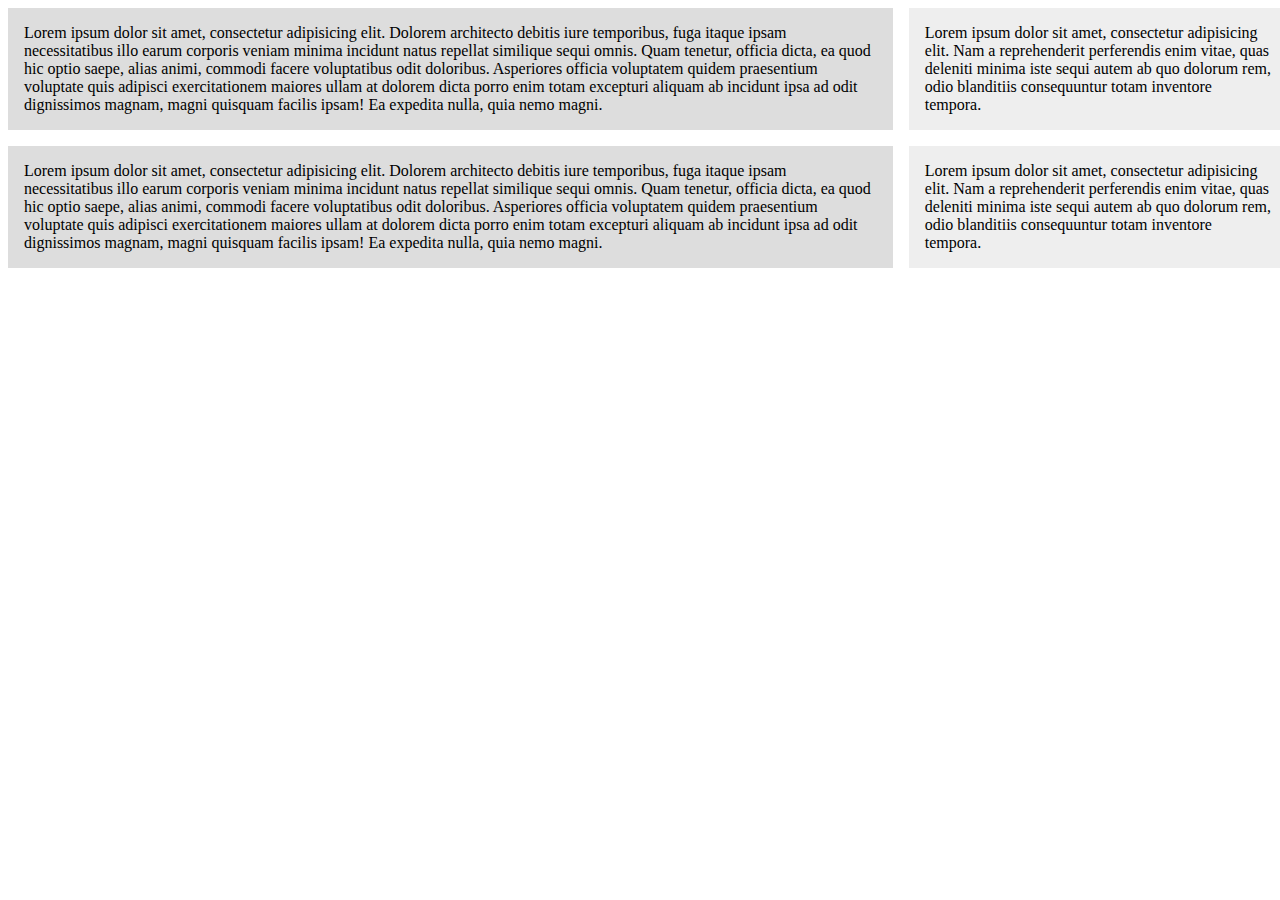
<file: index.html>
<!DOCTYPE html>
<html>

<head>
    <title>CSS Grids</title>
</head>
<style type="text/css">
	.wrapper{
		display: grid;
		grid-template-columns: 70% 30%;
/*
		grid-column-gap: 1em;
		grid-row-gap: 1em;
*/
		grid-gap: 1em;

	}
	.wrapper > div{
		background: #eee;
		padding: 1em;
	}
	.wrapper > div:nth-child(odd){
		background: #ddd;
	}
</style>
<body>
    <div class="wrapper">
        <div>
            Lorem ipsum dolor sit amet, consectetur adipisicing elit. Dolorem architecto debitis iure temporibus, fuga itaque ipsam necessitatibus illo earum corporis veniam minima incidunt natus repellat similique sequi omnis. Quam tenetur, officia dicta, ea quod hic optio saepe, alias animi, commodi facere voluptatibus odit doloribus. Asperiores officia voluptatem quidem praesentium voluptate quis adipisci exercitationem maiores ullam at dolorem dicta porro enim totam excepturi aliquam ab incidunt ipsa ad odit dignissimos magnam, magni quisquam facilis ipsam! Ea expedita nulla, quia nemo magni.
        </div>
        <div>Lorem ipsum dolor sit amet, consectetur adipisicing elit. Nam a reprehenderit perferendis enim vitae, quas deleniti minima iste sequi autem ab quo dolorum rem, odio blanditiis consequuntur totam inventore tempora.</div>
        <div>
            Lorem ipsum dolor sit amet, consectetur adipisicing elit. Dolorem architecto debitis iure temporibus, fuga itaque ipsam necessitatibus illo earum corporis veniam minima incidunt natus repellat similique sequi omnis. Quam tenetur, officia dicta, ea quod hic optio saepe, alias animi, commodi facere voluptatibus odit doloribus. Asperiores officia voluptatem quidem praesentium voluptate quis adipisci exercitationem maiores ullam at dolorem dicta porro enim totam excepturi aliquam ab incidunt ipsa ad odit dignissimos magnam, magni quisquam facilis ipsam! Ea expedita nulla, quia nemo magni.
        </div>
        <div>Lorem ipsum dolor sit amet, consectetur adipisicing elit. Nam a reprehenderit perferendis enim vitae, quas deleniti minima iste sequi autem ab quo dolorum rem, odio blanditiis consequuntur totam inventore tempora.</div>
    </div>
</body>

</html>
</file>
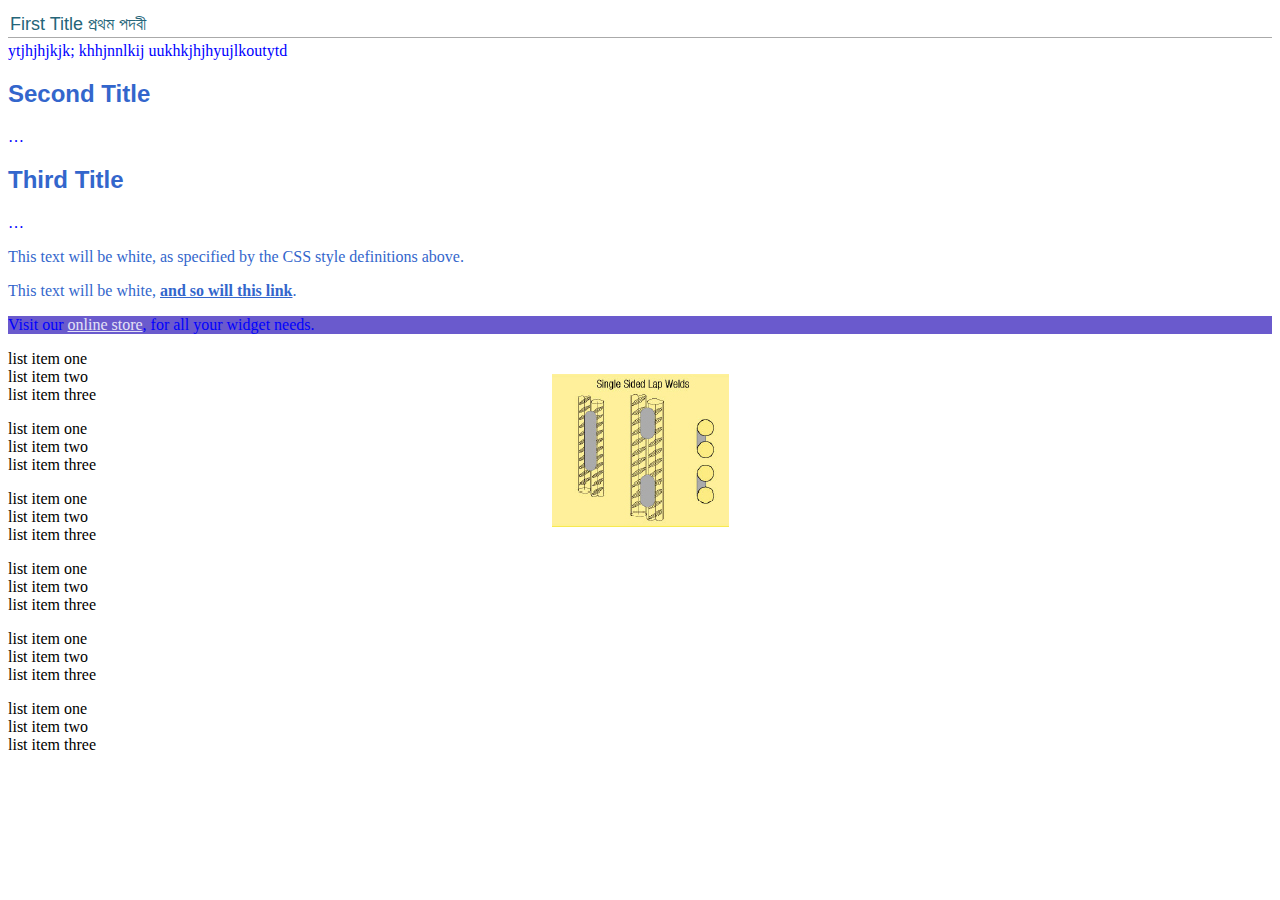
<file: css_anthology.html>
﻿<!DOCTYPE html PUBLIC "-//W3C//DTD XHTML 1.0 Transitional//EN"
    "http://www.w3.org/TR/xhtml1/DTD/xhtml1-transitional.dtd">
<html xmlns="http://www.w3.org/1999/xhtml">
<head>
<title>A Simple Page</title>
<meta http-equiv="content-type"
    content="text/html; charset=iso-8859-1" />
	<link rel="stylesheet" type="text/css" href="styles.css" />
	

</head>
<body>
<h1><!--<font face="sans-serif" color="#3366CC">First Title</font>-->First Title   প্রথম পদবী
</h1>
<p>ytjhjhjkjk; khhjnnlkij  uukhkjhjhyujlkoutytd</p>
<h2><!--<font face="sans-serif" color="#3366CC">Second Title</font>--> Second Title
</h2>
<p>…</p>
<h2><!--<font face="sans-serif" color="#3366CC">Third Title</font>--> Third Title
</h2>
<p>…</p>
<p class="sidebar">This text will be white, as specified by the
  CSS style definitions above.</p>
  
  <p class="sidebar">This text will be white, <a 
      href="link.html">and so will this link</a>.</p>
	  
	  <div class="boxout">
  <p>Visit our <a href="store.html">online store</a>, for all your
      widget needs.</p>
</div>

<ul>
  <li>list item one</li>
  <li>list item two</li>
    <li>list item three</li>
</ul>

<ul>
  <li>list item one</li>
  <li>list item two</li>
    <li>list item three</li>
</ul><ul>
  <li>list item one</li>
  <li>list item two</li>
    <li>list item three</li>
</ul><ul>
  <li>list item one</li>
  <li>list item two</li>
    <li>list item three</li>
</ul><ul>
  <li>list item one</li>
  <li>list item two</li>
    <li>list item three</li>
</ul><ul>
  <li>list item one</li>
  <li>list item two</li>
    <li>list item three</li>
</ul>
</body>
</html>
</file>
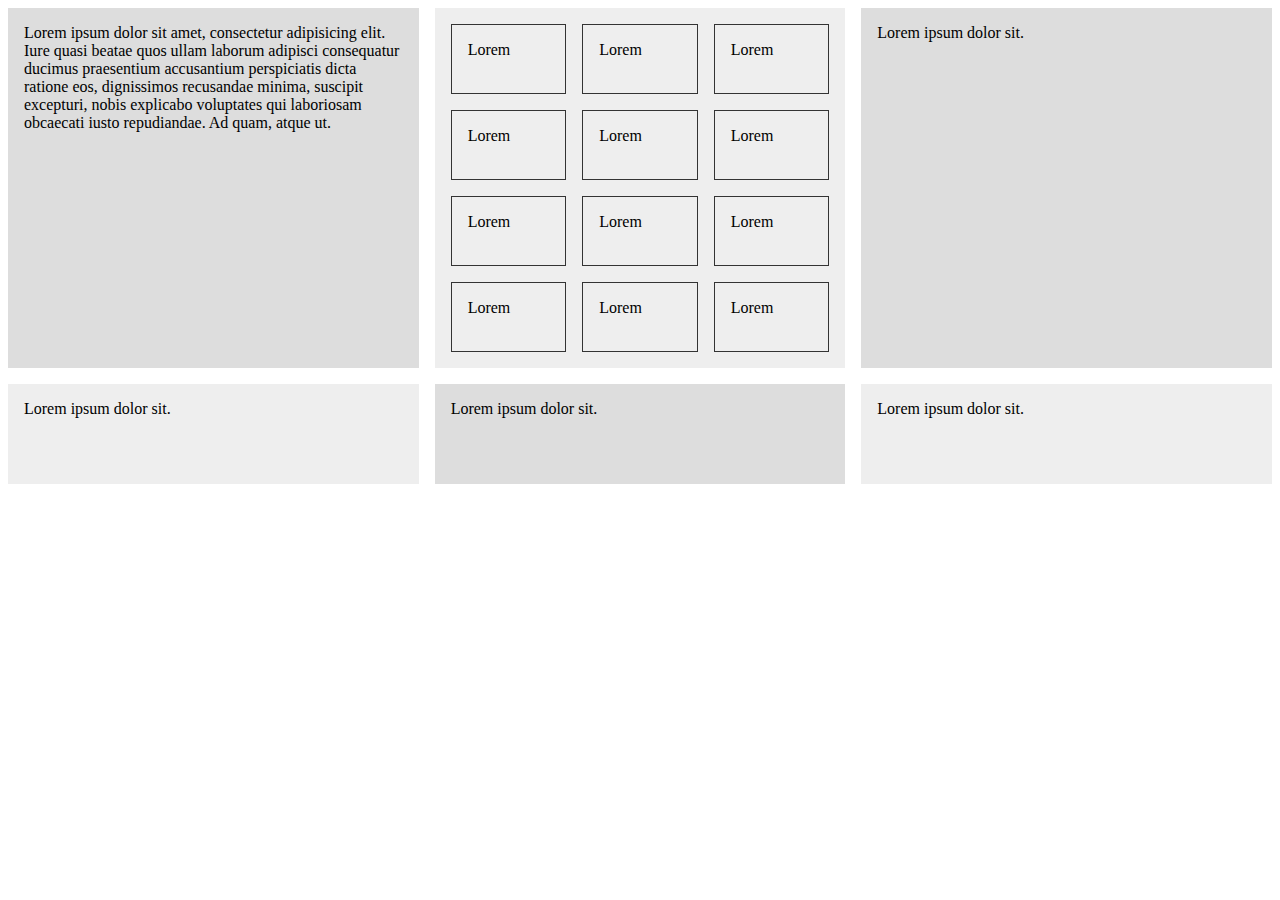
<file: index2.html>
<!DOCTYPE html>
<html>
<head>
	<title>CSS Grid</title>
	<style type="text/css">
	.wrapper{
		display: grid;
		/* grid-template-columns: 1fr 1fr 1fr; */
		grid-template-columns: repeat(3, 1fr);
		grid-gap: 1em;
		/* grid-auto-rows: 100px; */
		grid-auto-rows: minmax(100px, auto);


	}
		.wrapper > div{
		background: #eee;
		padding: 1em;
	}
	.wrapper > div:nth-child(odd){
		background: #ddd;
	}

	.nested {
		display: grid;
		grid-template-columns: repeat(3, 1fr);
		grid-auto-rows: 70px;
		grid-gap: 1em;
	}

	.nested > div{
		border: #333 1px solid;
		padding: 1em;
	}
	</style>
</head>
<body>
	<div class="wrapper">
		
		<div>
			Lorem ipsum dolor sit amet, consectetur adipisicing elit. Iure quasi beatae quos ullam laborum adipisci consequatur ducimus praesentium accusantium perspiciatis dicta ratione eos, dignissimos recusandae minima, suscipit excepturi, nobis explicabo voluptates qui laboriosam obcaecati iusto repudiandae. Ad quam, atque ut.

		</div>
		<div class="nested">
			<div>Lorem</div>
			<div>Lorem</div>
			<div>Lorem</div>
			<div>Lorem</div>
			<div>Lorem</div>
			<div>Lorem</div>

			<div>Lorem</div>
			<div>Lorem</div>
			<div>Lorem</div>
			<div>Lorem</div>
			<div>Lorem</div>
			<div>Lorem</div>

		</div>

		<div>
			Lorem ipsum dolor sit.

		</div>
		<div>
			Lorem ipsum dolor sit.

		</div>
		<div>
			Lorem ipsum dolor sit.

		</div>
		<div>
			Lorem ipsum dolor sit.

		</div>

	</div>

</body>
</html>
</file>
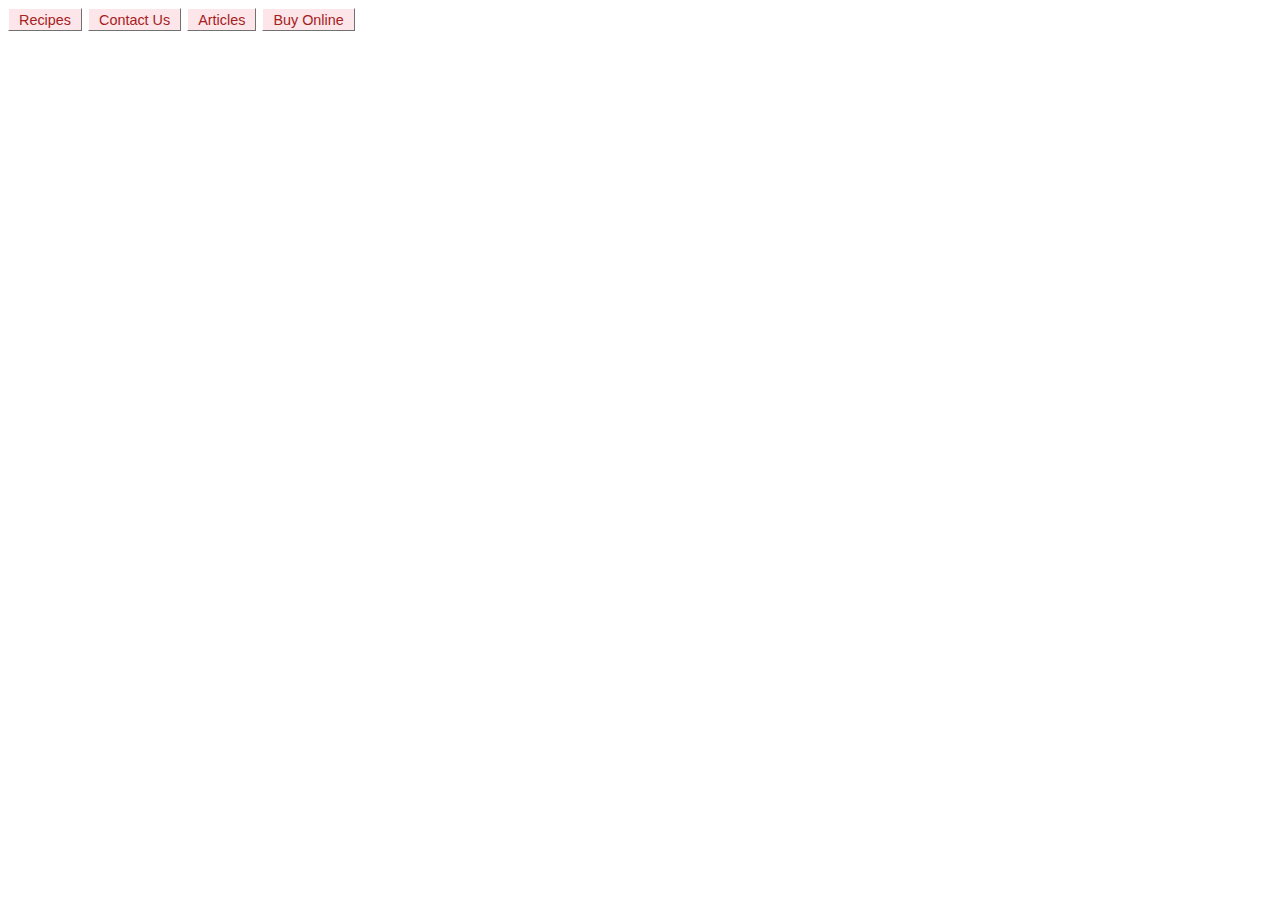
<file: listNav.html>
﻿<!DOCTYPE html PUBLIC "-//W3C//DTD XHTML 1.0 Transitional//EN"
    "http://www.w3.org/TR/xhtml1/DTD/xhtml1-transitional.dtd">
<html xmlns="http://www.w3.org/1999/xhtml">
<head>
<title>Lists as navigation</title>
<meta http-equiv="content-type"
    content="text/html; charset=iso-8859-1" />
<link rel="stylesheet" type="text/css" href="listnav1.css" />
</head>
<body>

<div id="navigation">
  <ul>
    <li><a href="#">Recipes</a></li>
    <li><a href="#">Contact Us</a></li>
    <li><a href="#">Articles</a></li>
    <li><a href="#">Buy Online</a></li>
	 </ul>
	 
	 </div> 
	 <!--
	 <div id="navigation">
  <ul>
    <li><a href="#">Recipes</a>
      <ul>
        <li><a href="#">Starters</a></li>
        <li><a href="#">Main Courses</a></li>
        <li><a href="#">Desserts</a></li>
      </ul>
    </li>
    <li><a href="#">Contact Us</a></li>
    <li><a href="#">Articles</a></li>
    <li><a href="#">Buy Online</a></li>
  </ul>
</div>  -->
</body>
</html>
</file>
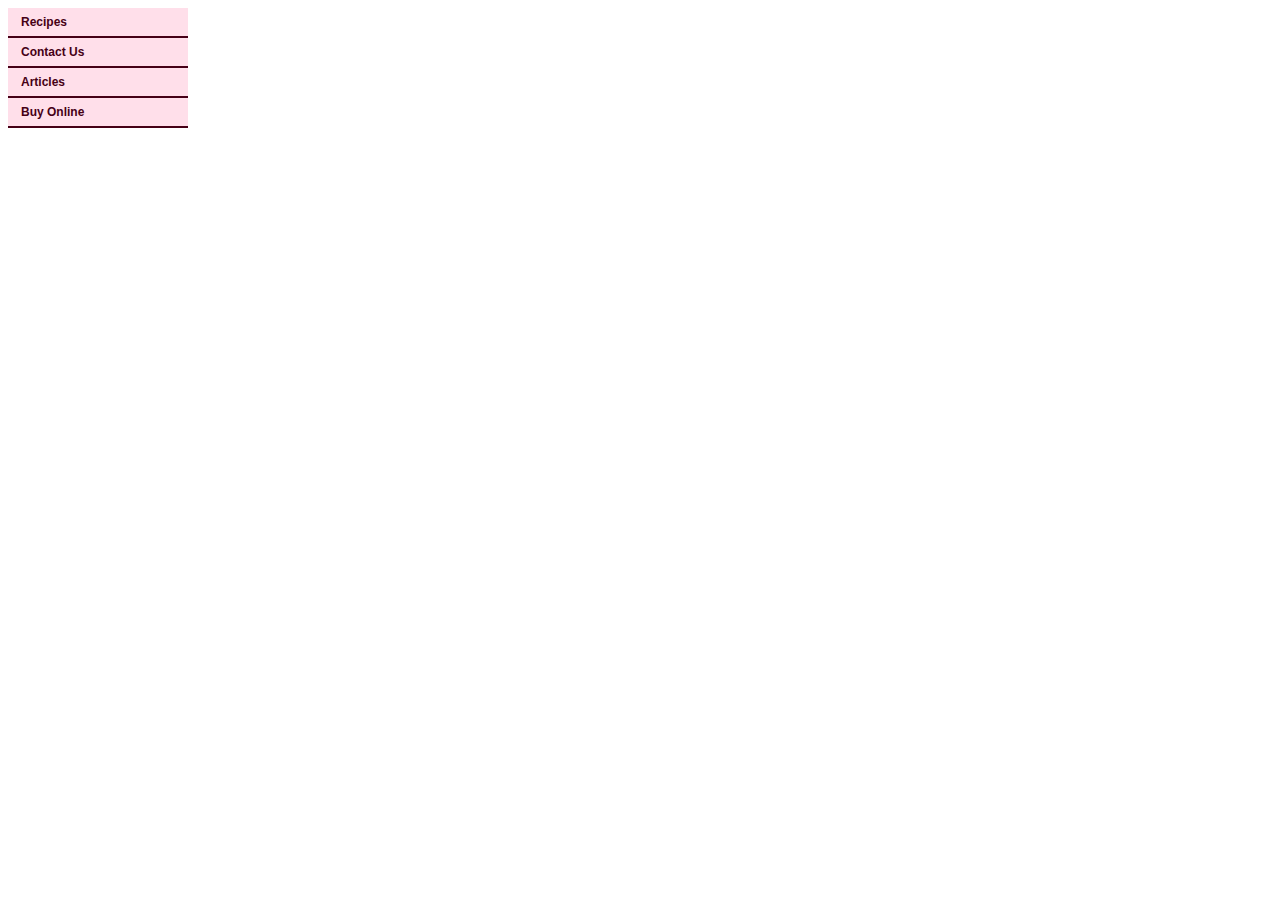
<file: navigation.html>
﻿<!DOCTYPE html PUBLIC "-//W3C//DTD XHTML 1.0 Transitional//EN"
    "http://www.w3.org/TR/xhtml1/DTD/xhtml1-transitional.dtd">
<html xmlns="http://www.w3.org/1999/xhtml">
<head>
<title>Replace images</title>
<meta http-equiv="content-type"
    content="text/html; charset=iso-8859-1" />
<link rel="stylesheet" type="text/css" href="replaceimages.css" />
</head>
<body>
<table id="navigation">
  <tr>
    <td>
	<a href="#">Recipes</a>
    </td>
  </tr>
  <tr>
    <td>
      <a href="#">Contact Us</a>
    </td>
  </tr>
  <tr>
    <td>
      <a href="#">Articles</a>
    </td>
  </tr>
  <tr>
    <td>
      <a href="#">Buy Online</a>
    </td>
  </tr>
</table>
</body>
</html>
</file>
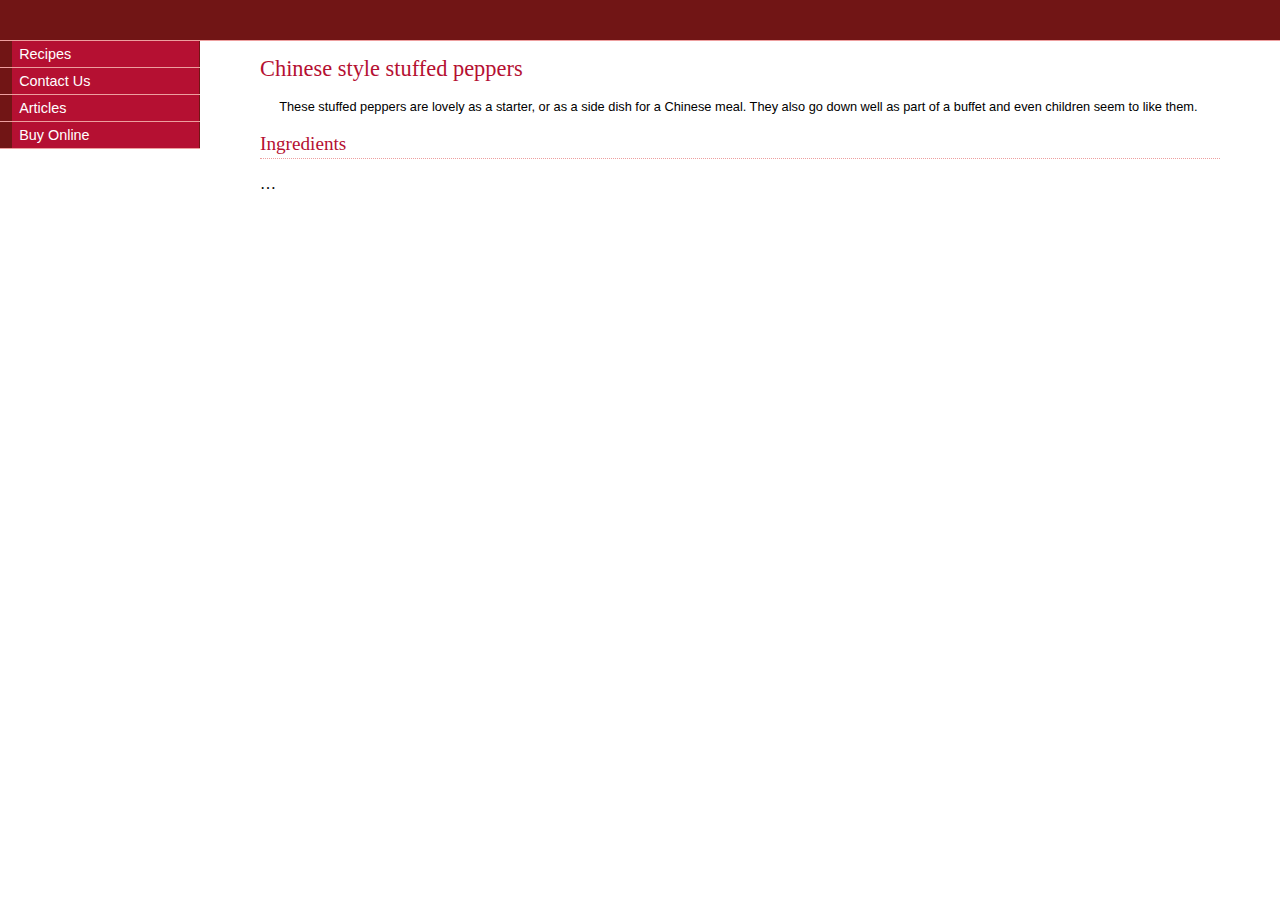
<file: print_style.html>
﻿<!DOCTYPE html PUBLIC "-//W3C//DTD XHTML 1.0 Transitional//EN"
 "http://www.w3.org/TR/xhtml1/DTD/xhtml1-transitional.dtd">
<html xmlns="http://www.w3.org/1999/xhtml">
<head>
<title>Print Style Sheet</title>
<meta http-equiv="content-type"
    content="text/html; charset=iso-8859-1" />
<link rel="stylesheet" type="text/css" href="main.css"
    title="default" />
<link rel="stylesheet" type="text/css" href="print.css"
    media="print" />
</head>
<body>
<div id="banner"></div>
<div id="content">
  <h1>Chinese style stuffed peppers</h1>
  <p>These stuffed peppers are lovely as a starter, or as a side
    dish for a Chinese meal. They also go down well as part of a
    buffet and even children seem to like them.</p>
  <h2>Ingredients</h2>
  …
</div>
<div id="navigation">
  <ul id="mainnav">
    <li><a href="#">Recipes</a></li>
    <li><a href="#">Contact Us</a></li>
    <li><a href="#">Articles</a></li>
    <li><a href="#">Buy Online</a></li>
  </ul>
</div>
</body>
</html>
</file>
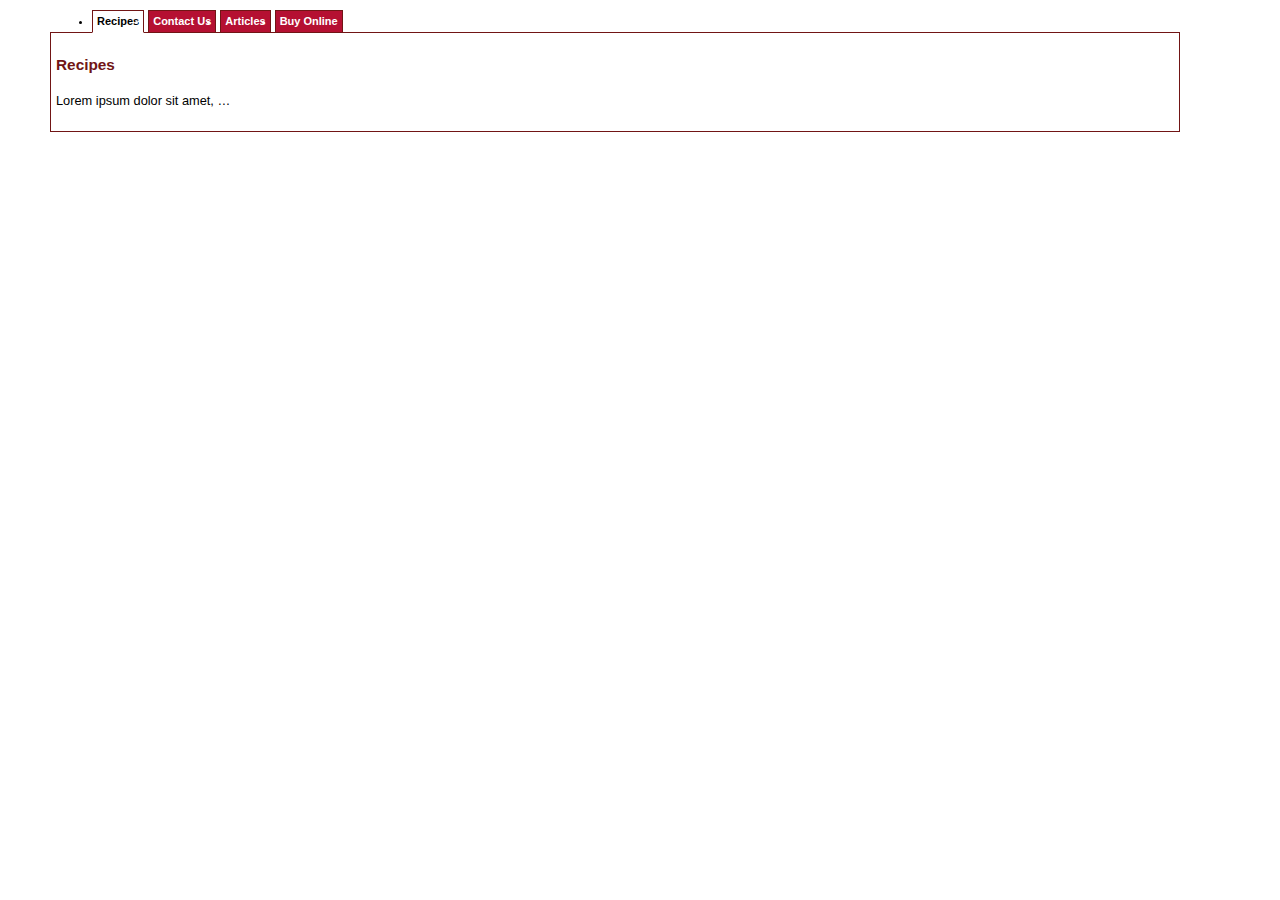
<file: tabNav.html>
﻿<!DOCTYPE html PUBLIC "-//W3C//DTD XHTML 1.0 Transitional//EN"
    "http://www.w3.org/TR/xhtml1/DTD/xhtml1-transitional.dtd">
<html xmlns="http://www.w3.org/1999/xhtml">
<head>
<title>Lists as navigation</title>
<meta http-equiv="content-type"
    content="text/html; charset=iso-8859-1" />
<link rel="stylesheet" type="text/css" href="tabs.css" />
</head>
<body id="recipes">
<ul id="tabnav">
 <li class="recipes"><a href="#">Recipes</a></li>
 <li class="contact"><a href="#">Contact Us</a></li>
 <li class="articles"><a href="#">Articles</a></li>
 <li class="buy"><a href="#">Buy Online</a></li>
</ul>
<div id="content">
<h1>Recipes</h1>
<p>Lorem ipsum dolor sit amet, …</p>
</div>
</body>
</html>
</file>
<file: styles.css>
h1, h2 {
 font-family: sans-serif;
 color: #3366CC;
}

p { color: #0000FF; }
.sidebar { color: #3366CC; }
p.sidebar a:link, p.sidebar a:visited {
  font-weight: bold;
  color: #3366CC;
}

a:link, a:visited {
  text-decoration: underline;
  color: #6A5ACD;
  background-color: transparent;
}
a:hover, a:active {
  text-decoration: underline overline;
  color: #191970;
  background-color: #C9C3ED;
}

.boxout {
  color: #FFFFFF;
  background-color: #6A5ACD;
}
.boxout a:link, .boxout a:visited {
  text-decoration: underline;
  color: #E4E2F6;
  background-color: transparent;
}
.boxout a:hover, .boxout a:active {
  background-color: #C9C3ED;
  color: #191970;
}

h1 {
  //background-color: #ADD8E6;
  color: #256579;
  font: 18px Verdana, Geneva, Arial, Helvetica, sans-serif;
  padding: 2px;
   border-bottom: 1px solid #aaaaaa;
   margin-bottom: -12px;
}

ul {
  list-style-type: none;
  padding-left: 0;
  margin-left: 0;
}

body {
  background-color: #FFFFFF;
  background-image: url(x_bar_wd_03.jpg);
  background-repeat: no-repeat;
  background-position: center center;
background-attachment: fixed;
}
</file>
<file: listnav1.css>
/*
#navigation {
  width: 200px;
  font-family: Arial, Helvetica, sans-serif;
}
#navigation ul {
  list-style: none;
  margin: 0;
  padding: 0;
}
#navigation li {
  border-bottom: 1px solid #ED9F9F;
}
#navigation li a {
  display: block;
  padding: 5px 5px 5px 0.5em;
  border-left: 12px solid #711515;
  border-right: 1px solid #711515;
  background-color: #B51032;
  color: #FFFFFF;
  text-decoration: none;
}

#navigation li a:hover {
  background-color: #711515;
  color: #FFFFFF;
}
*/
/*
#navigation {
  width: 200px;
  font-family: Arial, Helvetica, sans-serif;
}
#navigation ul {
  list-style: none;
  margin: 0;
  padding: 0;
}
#navigation li {
  border-bottom: 1px solid #ED9F9F;
}
#navigation li a:link, #navigation li a:visited  {
  display: block;
  padding: 5px 5px 5px 0.5em;
  border-left: 12px solid #711515;
  border-right: 1px solid #711515;
  background-color: #B51032;
  color: #FFFFFF;
  text-decoration: none;
}
#navigation li a:hover {
  background-color: #711515;
  color: #FFFFFF;
}
#navigation ul ul {
  margin-left: 12px;
}
#navigation ul ul li {
  border-bottom: 1px solid #711515;
  margin:0;
}
#navigation ul ul a:link, #navigation ul ul a:visited {
  background-color: #ED9F9F;
  color: #711515;
}
#navigation ul ul a:hover {
  background-color: #711515;
  color: #FFFFFF;
}*/


/*
#navigation {
  font-family: Arial, Helvetica, sans-serif;
  font-size: .9em;
}
#navigation ul {
  list-style: none;
  margin: 0;
  padding: 0;
  padding-top: 4px;
}
#navigation li {
  display: inline;
}
#navigation a:link, #navigation a:visited { 
  padding: 3px 10px 2px 10px; 
  color: #FFFFFF;
  background-color: #B51032;
  text-decoration: none;
  border: 1px solid #711515;
}
#navigation a:hover {
  color: #FFFFFF;
  background-color: #711515;
}*/



#navigation {
  font-family: Arial, Helvetica, sans-serif;
  font-size: .9em;
}
#navigation ul {
  list-style: none;
  margin: 0;
  padding: 0;
  padding-top: 4px;
}
#navigation li {
  display: inline;
}
#navigation a:link, #navigation a:visited { 
  margin-right: 2px;
  padding: 3px 10px 2px 10px; 
  color: #A62020;
  background-color: #FCE6EA;
  text-decoration: none;
  border-top: 1px solid #FFFFFF;
  border-left: 1px solid #FFFFFF;
  border-bottom: 1px solid #717171;
  border-right: 1px solid #717171;
}
#navigation a:hover {
  border-top: 1px solid #717171;
  border-left: 1px solid #717171;
  border-bottom: 1px solid #FFFFFF;
  border-right: 1px solid #FFFFFF;
}
</file>
<file: replaceimages.css>
#navigation {
  width: 180px;
  padding: 0;
  margin: 0;
  border-collapse: collapse;
}
#navigation td {
  height: 26px;
  border-bottom: 2px solid #460016;
  background-color: #FFDFEA;
  color: #460016;
}
#navigation a:link, #navigation a:visited {
  margin-left: 12px;
  color: #460016;
  background-color: transparent;
  font-size: 12px;
  font-family: Arial, Helvetica, sans-serif;
  text-decoration: none;
  font-weight: bold;
}
</file>
<file: main.css>
body, html {
  margin: 0;
  padding: 0;
}
#navigation {
  width: 200px;
  font: 90% Arial, Helvetica, sans-serif;
  position: absolute;
  top: 41px;
  left: 0;
}
#navigation ul {
  list-style: none;
  margin: 0;
  padding: 0;
  border: none;
}
#navigation li {
  border-bottom: 1px solid #ED9F9F;
  margin: 0;
}
#navigation li a:link, #navigation li a:visited {
  display: block;
  padding: 5px 5px 5px 0.5em;
  border-left: 12px solid #711515;
  border-right: 1px solid #711515;
  color: #ffffff;
  background-color: #b51032;
  text-decoration: none;
}
#navigation li a:hover {
  color: #ffffff;
  background-color: #711515;
}
#content {
  margin-left: 260px;
  margin-right: 60px;
}
#banner {
  height: 40px;
  background-color: #711515;
  border-bottom: 1px solid #ED9F9F;
  text-align: right;
  padding-right: 20px;
  margin-top: 0;
}
#banner ul {
  margin: 0;
  padding: 0;
}
#banner li {
  display: inline;
}
#banner a:link, #banner a:visited {
  font: 80% Arial, Helvetica, sans-serif; 
  color: #ffffff;
  background-color: transparent;
}
#content p, #content li {
  font: 80%/1.6em Arial, Helvetica, sans-serif;
}
#content p {
  margin-left: 1.5em;
}
#content h1, #content h2 {
  font: 140% Georgia, "Times New Roman", Times, serif;
  color: #B51032;
  background-color: transparent;
}
#content h2 {
  font: 120% Georgia, "Times New Roman", Times, serif;
  padding-bottom: 3px;
  border-bottom: 1px dotted #ED9F9F;
}
</file>
<file: print.css>
body, html {
  margin: 0;
  padding: 0;
}
#navigation {
  display: none;
}
#content {
  margin-left: 20pt;
  margin-right: 30pt;
}
#banner {

Solution  display: none;
}
#content p, #content li {
  font: 12pt/20pt "Times New Roman", Times, serif;
}
#content p {
  margin-left: 20pt;
}
#content h1, #content h2 {
  font: 16pt Georgia, "Times New Roman", Times, serif;
  color: #4b4b4b;
  background-color: transparent;
}
#content h2 {
  font: 14pt Georgia, "Times New Roman", Times, serif;
  padding-bottom: 2pt;
  border-bottom: 1pt dotted #cccccc;
}
</file>
<file: tabs.css>
body {
  font: .8em/1.8em verdana, arial, sans-serif;
  background-color: #FFFFFF;
  margin-left: 50px;
  margin-right: 100px;
}
#content {
  border-left: 1px solid #711515;
  border-right: 1px solid #711515;
  border-bottom: 1px solid #711515;
  padding: 10px 5px 6px 5px;
}
#content h1 {
  font-size: 1.2em;
  color: #711515;
  background-color: transparent;
}
ul#tabnav {
//https://www.facebook.com/nilanjana.nila.311
  list-style-type: none;
  margin: 0;
  padding-left: 40px;
  padding-bottom: 24px;
  border-bottom: 1px solid #711515;
  font: bold 11px verdana, arial, sans-serif;
}
ul#tabnav li {
  float: left;
  height: 21px;
  background-color: #B51032;
  color: #FFFFFF;
  margin: 2px 2px 0 2px;
  border: 1px solid #711515;
}
ul#tabnav a:link, ul#tabnav a:visited {
  display: block;
  color: #FFFFFF;
  background-color: transparent;
  text-decoration: none;
  padding: 4px;
}
ul#tabnav a:hover {
  background-color: #F4869C;
  color: #FFFFFF;
}
body#recipes li.recipes, body#contact li.contact,
body#articles li.articles, body#buy li.buy {
  border-bottom: 1px solid #fff;
  color: #000000;
  background-color: #FFFFFF;
}
body#recipes li.recipes a:link, body#recipes li.recipes a:visited,
body#contact li.contact a:link, body#contact li.contact a:visited,
body#articles li.articles a:link,
body#articles li.articles a:visited, body#buy li.buy a:link,
body#buy li.buy a:visited {
  color: #000000;
  background-color: #FFFFFF;
}
</file>
